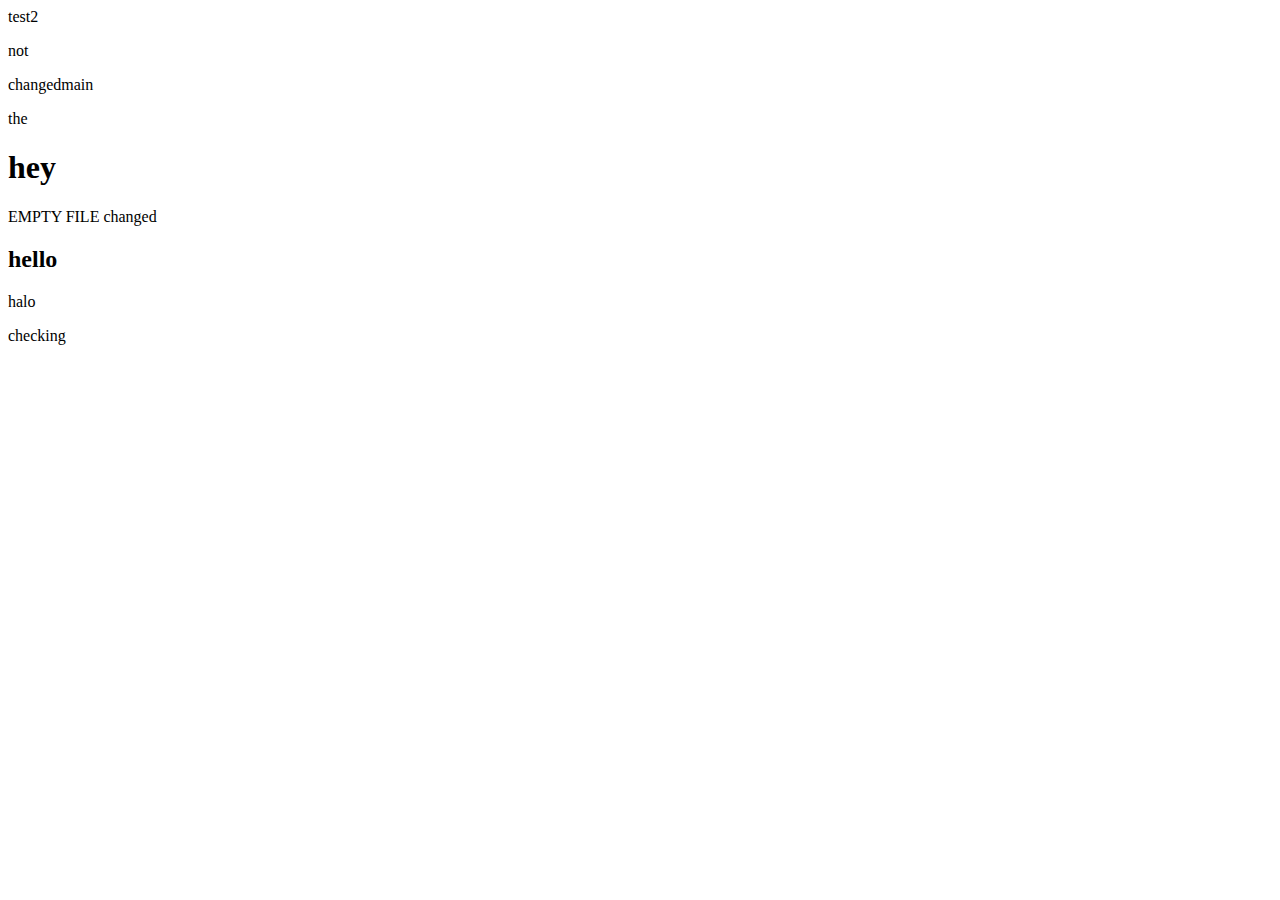
<file: index.html>
<!DOCTYPE html>
<html lang="en">
<head>
    <meta charset="UTF-8">
    <meta http-equiv="X-UA-Compatible" content="IE=edge">
    <meta name="viewport" content="width=device-width, initial-scale=1.0">
    <title>Document</title>
</head>
<body>test2
    <p>not </p>
    changedmain
    <p>the</p>
    <h1>hey</h1>
    EMPTY FILE changed
    <h2>hello</h2>
    <p>halo</p>
    <p>checking</p>
</body>
</html>
</file>
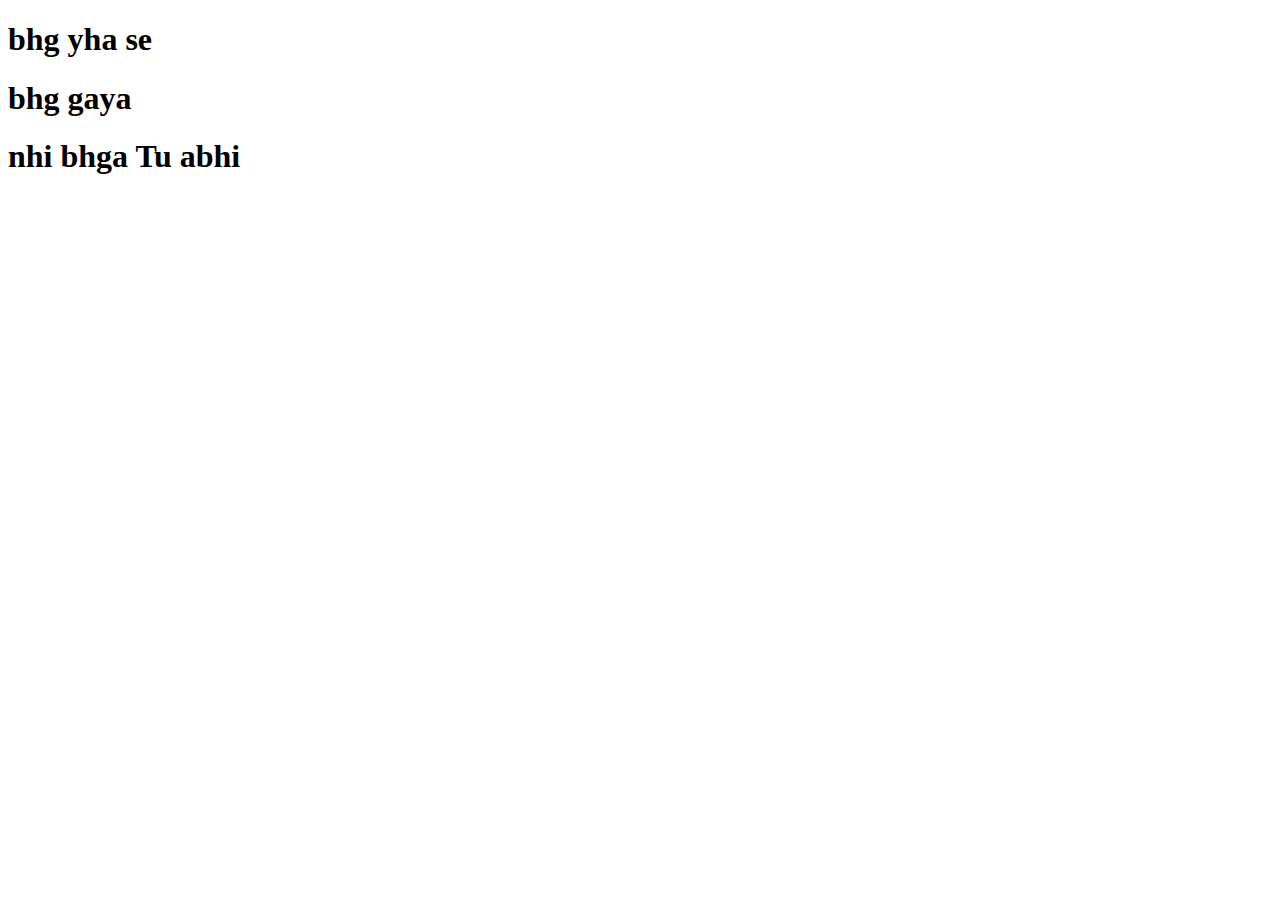
<file: nhi.html>
<!DOCTYPE html>
<html lang="en">
<head>
    <meta charset="UTF-8">
    <meta http-equiv="X-UA-Compatible" content="IE=edge">
    <meta name="viewport" content="width=device-width, initial-scale=1.0">
    <title>Document</title>
</head>
<body>
    <h1>bhg yha se</h1>
    <h1>bhg gaya</h1>
    <h1>nhi bhga Tu abhi</h1>
</body>
</html>
</file>
